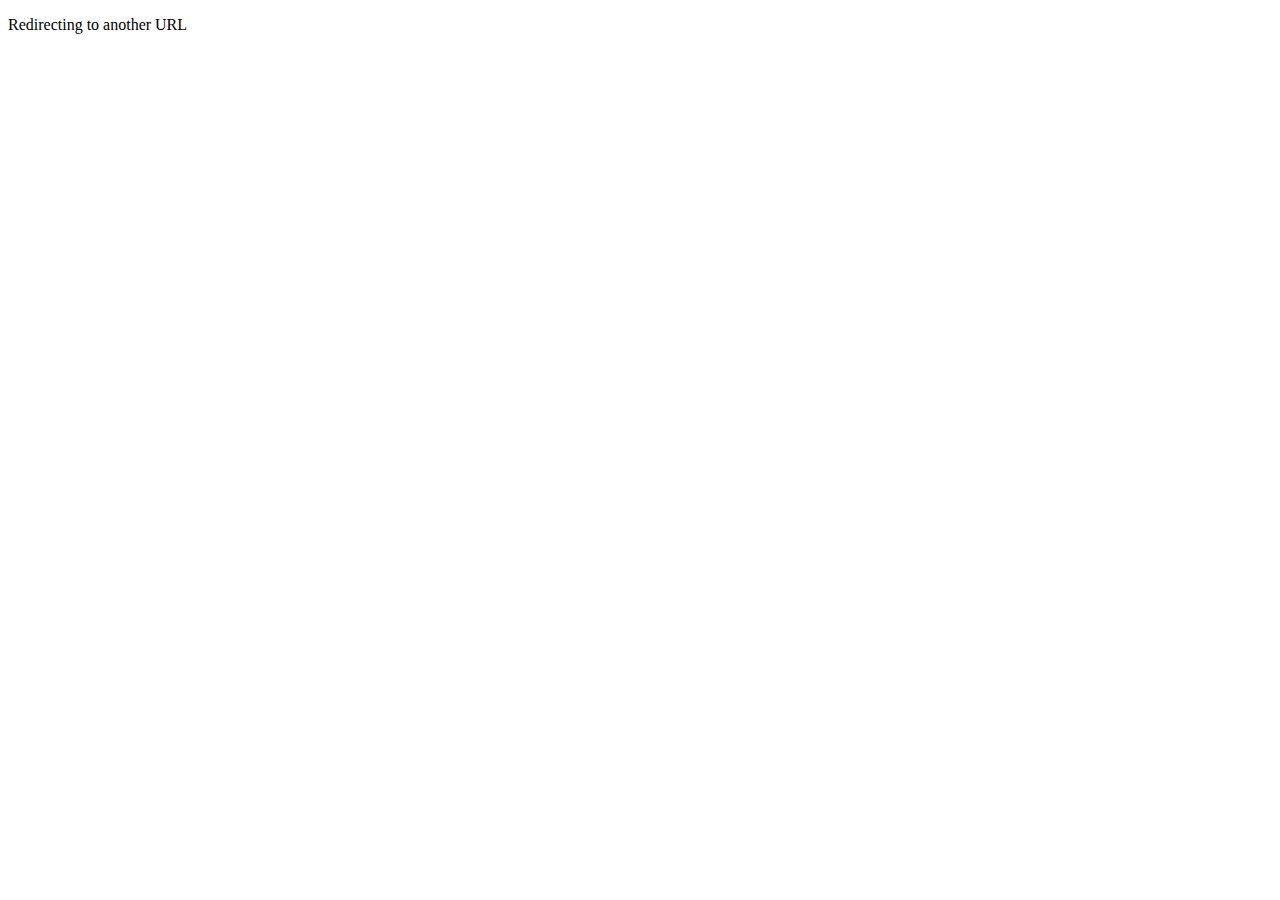
<file: index.html>
<!DOCTYPE html>
<html>
   <head>
      <title>HTML Meta Tag</title>
      <meta http-equiv = "refresh" content = "3; url = https://frozen-lowlands-01351.herokuapp.com/" />
   </head>
   <body>
      <p>Redirecting to another URL</p>
   </body>
</html>
</file>
